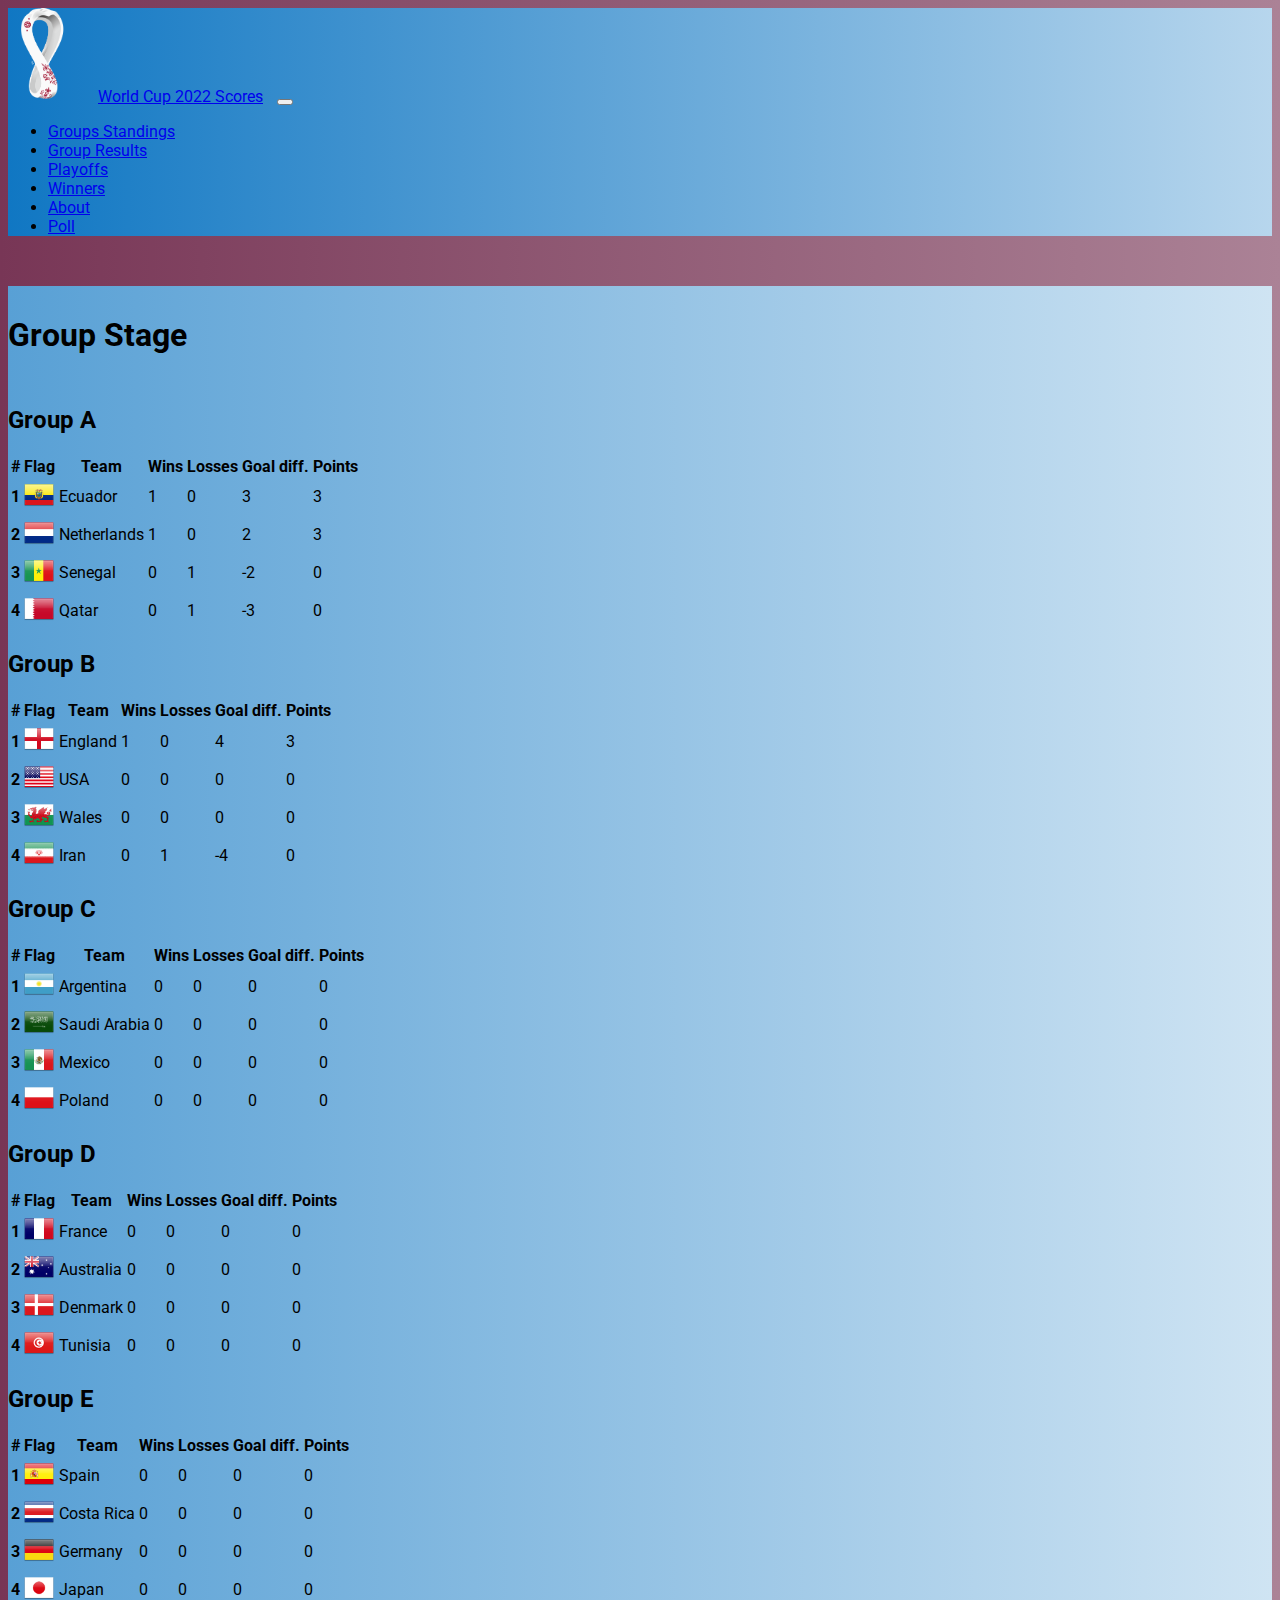
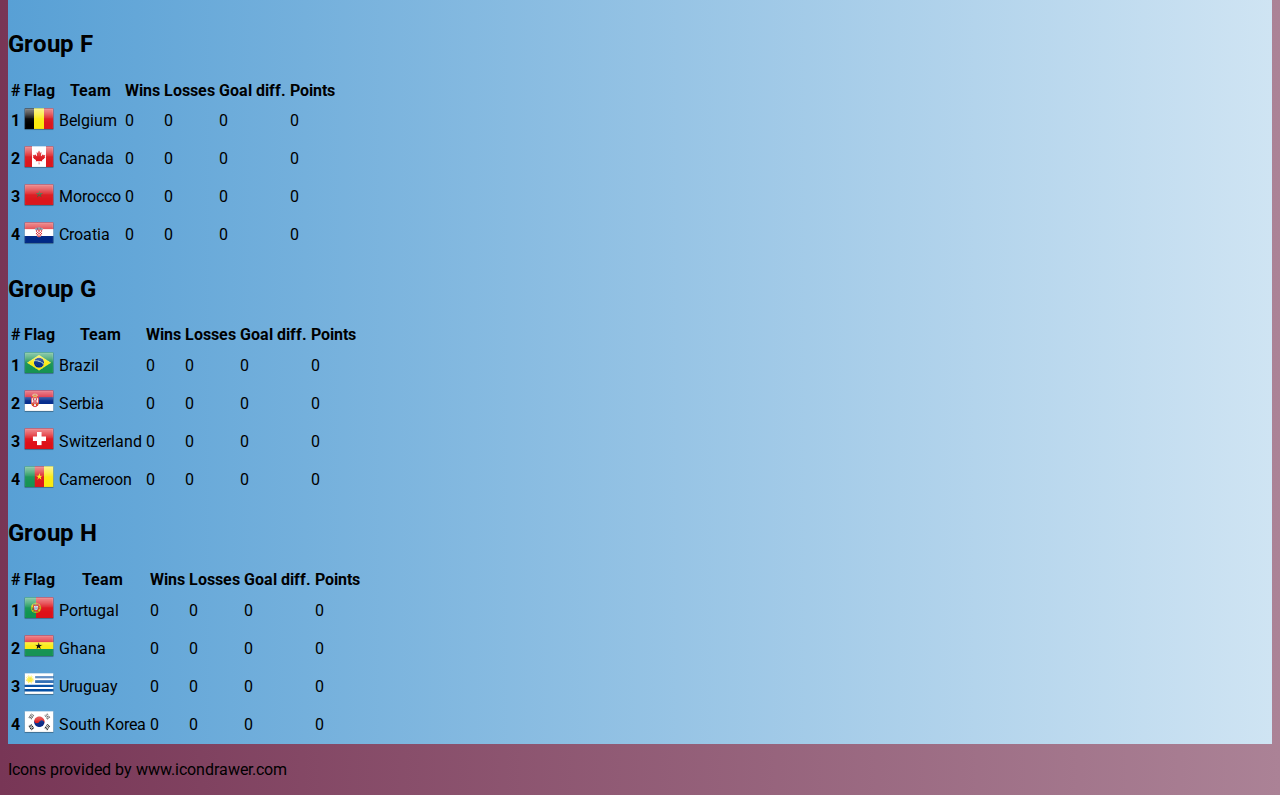
<file: index.html>
<!doctype html>
<html lang="en">
  <head>
    <meta charset="utf-8">
    <meta name="viewport" content="width=device-width, initial-scale=1">
    <title>World Cup 2022 interactive calendar</title>
    <link rel="preconnect" href="https://fonts.googleapis.com">
    <link rel="preconnect" href="https://fonts.gstatic.com" crossorigin>
    <link href="https://fonts.googleapis.com/css2?family=Roboto:wght@500&display=swap" rel="stylesheet">
    <link href="https://cdn.jsdelivr.net/npm/bootstrap@5.2.0-beta1/dist/css/bootstrap.min.css" rel="stylesheet" integrity="sha384-0evHe/X+R7YkIZDRvuzKMRqM+OrBnVFBL6DOitfPri4tjfHxaWutUpFmBp4vmVor" crossorigin="anonymous">
    <link rel="stylesheet" href="style.css">
  </head>

  <body>

    <nav class="navbar navbar-expand-lg">
      <div class="container-fluid">
        <a href="#" class="navbar-brand"><img width="50px" class="d-inline-block" src="img\logo.png" alt=""><span class="title-wc">World Cup 2022 Scores</span></a>
        <button class="navbar-toggler" type="button" data-bs-toggle="collapse" data-bs-target="#navbarSupportedContent" aria-controls="navbarSupportedContent" aria-expanded="false" aria-label="Toggle navigation">
          <span class="navbar-toggler-icon"></span>
        </button>
        <div class="collapse navbar-collapse" id="navbarSupportedContent">
          <ul class="navbar-nav me-auto mb-2 mb-lg-0">
            <li class="nav-item">
              <a class="nav-link active" aria-current="page" href="index.html">Groups Standings</a>
            </li>
            <li class="nav-item">
              <a class="nav-link" href="fixtures.html">Group Results</a>
            </li>
            <li class="nav-item">
              <a class="nav-link" href="#">Playoffs</a>
            </li>
            <li class="nav-item">
              <a class="nav-link" href="#">Winners</a>
            </li>
            <li class="nav-item">
              <a class="nav-link" href="#">About</a>
            </li>
            <li class="nav-item">
              <a class="nav-link" href="#">Poll</a>
            </li>
        </div>
      </div>
    </nav>

<div class="container group-stage rounded-5 text-center">
  <h1 class="text-center">Group Stage</h1>
  <!-- Groups A B -->
  <div class="row">
    <div class=" container-fluid col">
      <h2>Group A</h2>
      <table class="group-a table group-stage table-striped table-hover table-bordered">
      </table>
    </div>
  
  <div class="container-fluid col ">
    <h2>Group B</h2>
    <table class="group-b table group-stage table-striped table-hover table-bordered"> 
    </table>
  </div>
  </div>
  <!-- Groups C D -->
  <div class="row">
    <div class="group-c container-fluid col">
      <h2>Group C</h2>
      <table class="group-c table group-stage table-striped table-hover table-bordered">
      </table>
    </div>
  
  <div class="group-d container-fluid col ">
    <h2>Group D</h2>
    <table class="group-d table group-stage table-striped table-hover table-bordered">
     </table>
  </div>
  </div>
  <!-- Groups E F -->
  <div class="row">
    <div class="group-e container-fluid col">
      <h2>Group E</h2>
      <table class="group-e table group-stage table-striped table-hover table-bordered">
       </table>
    </div>
  
  <div class="group-f container-fluid col">
    <h2>Group F</h2>
    <table class="group-f table group-stage table-striped table-hover table-bordered">
    </table>
  </div>
  </div>
  <!-- Groups G H -->
  <div class="row">
    <div class="group-g container-fluid col">
      <h2>Group G</h2>
      <table class="group-g table group-stage table-striped table-hover table-bordered">
      </table>
    </div>
  
  <div class="group-h container-fluid col ">
    <h2>Group H</h2>
    <table class="group-h table group-stage table-striped table-hover table-bordered">
    </table>
  </div>
  </div>

</div>

    
    <script src="https://cdn.jsdelivr.net/npm/bootstrap@5.2.0-beta1/dist/js/bootstrap.bundle.min.js" integrity="sha384-pprn3073KE6tl6bjs2QrFaJGz5/SUsLqktiwsUTF55Jfv3qYSDhgCecCxMW52nD2" crossorigin="anonymous"></script>
    <script src="app.js"></script>
  </body>
  <footer>
    <p>Icons provided by www.icondrawer.com </p>
  </footer>
</html>
</file>
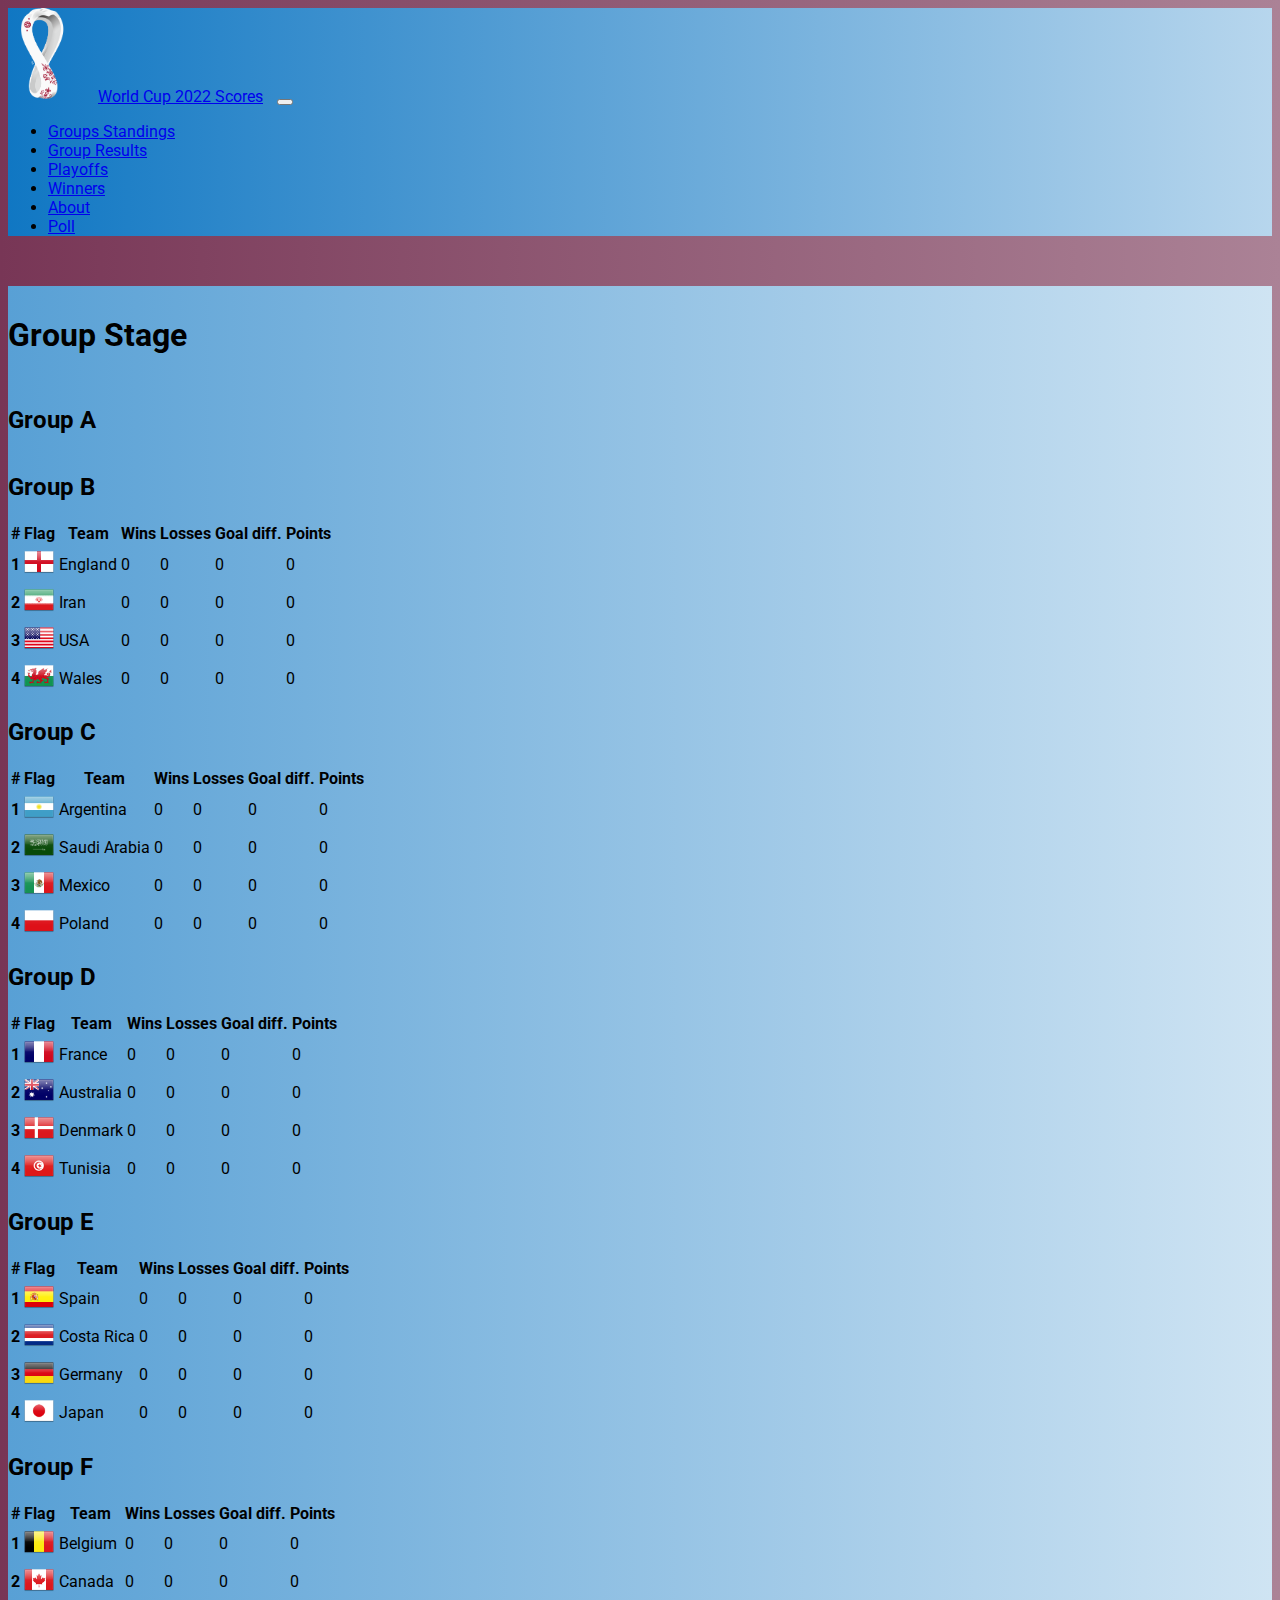
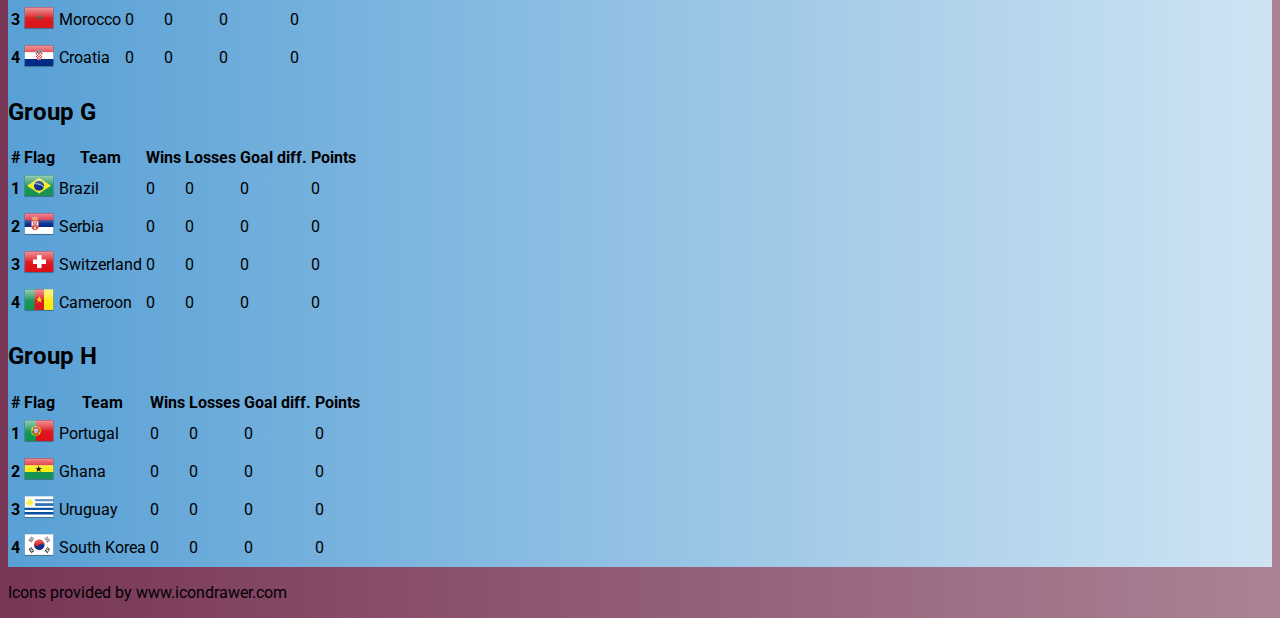
<file: fixtures.html>
<!doctype html>
<html lang="en">
  <head>
    <meta charset="utf-8">
    <meta name="viewport" content="width=device-width, initial-scale=1">
    <title>World Cup 2022 interactive calendar</title>
    <link rel="preconnect" href="https://fonts.googleapis.com">
    <link rel="preconnect" href="https://fonts.gstatic.com" crossorigin>
    <link href="https://fonts.googleapis.com/css2?family=Roboto:wght@500&display=swap" rel="stylesheet">
    <link href="https://cdn.jsdelivr.net/npm/bootstrap@5.2.0-beta1/dist/css/bootstrap.min.css" rel="stylesheet" integrity="sha384-0evHe/X+R7YkIZDRvuzKMRqM+OrBnVFBL6DOitfPri4tjfHxaWutUpFmBp4vmVor" crossorigin="anonymous">
    <link rel="stylesheet" href="style.css">
  </head>

  <body>

    <nav class="navbar navbar-expand-lg">
      <div class="container-fluid">
        <a href="#" class="navbar-brand"><img width="50px" class="d-inline-block" src="img\logo.png" alt=""><span class="title-wc">World Cup 2022 Scores</span></a>
        <button class="navbar-toggler" type="button" data-bs-toggle="collapse" data-bs-target="#navbarSupportedContent" aria-controls="navbarSupportedContent" aria-expanded="false" aria-label="Toggle navigation">
          <span class="navbar-toggler-icon"></span>
        </button>
        <div class="collapse navbar-collapse" id="navbarSupportedContent">
          <ul class="navbar-nav me-auto mb-2 mb-lg-0">
            <li class="nav-item">
              <a class="nav-link" href="index.html">Groups Standings</a>
            </li>
            <li class="nav-item">
              <a class="nav-link  active" aria-current="page" href="#">Group Results</a>
            </li>
            <li class="nav-item">
              <a class="nav-link" href="#">Playoffs</a>
            </li>
            <li class="nav-item">
              <a class="nav-link" href="#">Winners</a>
            </li>
            <li class="nav-item">
              <a class="nav-link" href="#">About</a>
            </li>
            <li class="nav-item">
              <a class="nav-link" href="#">Poll</a>
            </li>
        </div>
      </div>
    </nav>

<div class="container group-stage rounded-5 text-center">
  <h1 class="text-center">Group Stage</h1>
  <!-- Groups A B -->
  <div class="row">
    <div class=" container-fluid col">
      <h2>Group A</h2>
      <table class="groupA table group-stage table-striped table-hover table-bordered"></table>
    </div>
  
  <div class="container-fluid col ">
    <h2>Group B</h2>
    <table class="groupB table group-stage table-striped table-hover table-bordered"><thead><tr><th scope="col">#</th><th scope="col">Flag</th><th scope="col">Team</th><th scope="col">Wins</th><th scope="col">Losses</th><th scope="col">Goal diff.</th><th scope="col">Points</th></tr></thead><tbody><tr><th scope="row">1</th><td><img src="img\flags\_England.png" width="30px" alt=""></td><td>England</td><td>0</td><td>0</td><td>0</td><td>0</td></tr></tbody><tbody><tr><th scope="row">2</th><td><img src="img\flags\ir.png" width="30px" alt=""></td><td>Iran</td><td>0</td><td>0</td><td>0</td><td>0</td></tr></tbody><tbody><tr><th scope="row">3</th><td><img src="img\flags\us.png" width="30px" alt=""></td><td>USA</td><td>0</td><td>0</td><td>0</td><td>0</td></tr></tbody><tbody><tr><th scope="row">4</th><td><img src="img\flags\_Wales.png" width="30px" alt=""></td><td>Wales</td><td>0</td><td>0</td><td>0</td><td>0</td></tr></tbody></table>
  </div>
  </div>
  <!-- Groups C D -->
  <div class="row">
    <div class="group-c container-fluid col">
      <h2>Group C</h2>
      <table class="group-c table group-stage table-striped table-hover table-bordered"><thead><tr><th scope="col">#</th><th scope="col">Flag</th><th scope="col">Team</th><th scope="col">Wins</th><th scope="col">Losses</th><th scope="col">Goal diff.</th><th scope="col">Points</th></tr></thead><tbody><tr><th scope="row">1</th><td><img src="img\flags\ar.png" width="30px" alt=""></td><td>Argentina</td><td>0</td><td>0</td><td>0</td><td>0</td></tr></tbody><tbody><tr><th scope="row">2</th><td><img src="img\flags\sa.png" width="30px" alt=""></td><td>Saudi Arabia</td><td>0</td><td>0</td><td>0</td><td>0</td></tr></tbody><tbody><tr><th scope="row">3</th><td><img src="img\flags\mx.png" width="30px" alt=""></td><td>Mexico</td><td>0</td><td>0</td><td>0</td><td>0</td></tr></tbody><tbody><tr><th scope="row">4</th><td><img src="img\flags\pl.png" width="30px" alt=""></td><td>Poland</td><td>0</td><td>0</td><td>0</td><td>0</td></tr></tbody></table>
    </div>
  
  <div class="group-d container-fluid col ">
    <h2>Group D</h2>
    <table class="group-d table group-stage table-striped table-hover table-bordered"><thead><tr><th scope="col">#</th><th scope="col">Flag</th><th scope="col">Team</th><th scope="col">Wins</th><th scope="col">Losses</th><th scope="col">Goal diff.</th><th scope="col">Points</th></tr></thead><tbody><tr><th scope="row">1</th><td><img src="img\flags\fr.png" width="30px" alt=""></td><td>France</td><td>0</td><td>0</td><td>0</td><td>0</td></tr></tbody><tbody><tr><th scope="row">2</th><td><img src="img\flags\au.png" width="30px" alt=""></td><td>Australia</td><td>0</td><td>0</td><td>0</td><td>0</td></tr></tbody><tbody><tr><th scope="row">3</th><td><img src="img\flags\dk.png" width="30px" alt=""></td><td>Denmark</td><td>0</td><td>0</td><td>0</td><td>0</td></tr></tbody><tbody><tr><th scope="row">4</th><td><img src="img\flags\tn.png" width="30px" alt=""></td><td>Tunisia</td><td>0</td><td>0</td><td>0</td><td>0</td></tr></tbody></table>
  </div>
  </div>
  <!-- Groups E F -->
  <div class="row">
    <div class="group-e container-fluid col">
      <h2>Group E</h2>
      <table class="group-e table group-stage table-striped table-hover table-bordered"><thead><tr><th scope="col">#</th><th scope="col">Flag</th><th scope="col">Team</th><th scope="col">Wins</th><th scope="col">Losses</th><th scope="col">Goal diff.</th><th scope="col">Points</th></tr></thead><tbody><tr><th scope="row">1</th><td><img src="img\flags\es.png" width="30px" alt=""></td><td>Spain</td><td>0</td><td>0</td><td>0</td><td>0</td></tr></tbody><tbody><tr><th scope="row">2</th><td><img src="img\flags\cr.png" width="30px" alt=""></td><td>Costa Rica</td><td>0</td><td>0</td><td>0</td><td>0</td></tr></tbody><tbody><tr><th scope="row">3</th><td><img src="img\flags\de.png" width="30px" alt=""></td><td>Germany</td><td>0</td><td>0</td><td>0</td><td>0</td></tr></tbody><tbody><tr><th scope="row">4</th><td><img src="img\flags\jp.png" width="30px" alt=""></td><td>Japan</td><td>0</td><td>0</td><td>0</td><td>0</td></tr></tbody></table>
    </div>
  
  <div class="group-f container-fluid col">
    <h2>Group F</h2>
    <table class="group-f table group-stage table-striped table-hover table-bordered"><thead><tr><th scope="col">#</th><th scope="col">Flag</th><th scope="col">Team</th><th scope="col">Wins</th><th scope="col">Losses</th><th scope="col">Goal diff.</th><th scope="col">Points</th></tr></thead><tbody><tr><th scope="row">1</th><td><img src="img\flags\be.png" width="30px" alt=""></td><td>Belgium</td><td>0</td><td>0</td><td>0</td><td>0</td></tr></tbody><tbody><tr><th scope="row">2</th><td><img src="img\flags\ca.png" width="30px" alt=""></td><td>Canada</td><td>0</td><td>0</td><td>0</td><td>0</td></tr></tbody><tbody><tr><th scope="row">3</th><td><img src="img\flags\ma.png" width="30px" alt=""></td><td>Morocco</td><td>0</td><td>0</td><td>0</td><td>0</td></tr></tbody><tbody><tr><th scope="row">4</th><td><img src="img\flags\hr.png" width="30px" alt=""></td><td>Croatia</td><td>0</td><td>0</td><td>0</td><td>0</td></tr></tbody></table>
  </div>
  </div>
  <!-- Groups G H -->
  <div class="row">
    <div class="group-g container-fluid col">
      <h2>Group G</h2>
      <table class="group-g table group-stage table-striped table-hover table-bordered"><thead><tr><th scope="col">#</th><th scope="col">Flag</th><th scope="col">Team</th><th scope="col">Wins</th><th scope="col">Losses</th><th scope="col">Goal diff.</th><th scope="col">Points</th></tr></thead><tbody><tr><th scope="row">1</th><td><img src="img\flags\br.png" width="30px" alt=""></td><td>Brazil</td><td>0</td><td>0</td><td>0</td><td>0</td></tr></tbody><tbody><tr><th scope="row">2</th><td><img src="img\flags\rs.png" width="30px" alt=""></td><td>Serbia</td><td>0</td><td>0</td><td>0</td><td>0</td></tr></tbody><tbody><tr><th scope="row">3</th><td><img src="img\flags\ch.png" width="30px" alt=""></td><td>Switzerland</td><td>0</td><td>0</td><td>0</td><td>0</td></tr></tbody><tbody><tr><th scope="row">4</th><td><img src="img\flags\cm.png" width="30px" alt=""></td><td>Cameroon</td><td>0</td><td>0</td><td>0</td><td>0</td></tr></tbody></table>
    </div>
  
  <div class="group-h container-fluid col ">
    <h2>Group H</h2>
    <table class="group-h table group-stage table-striped table-hover table-bordered"><thead><tr><th scope="col">#</th><th scope="col">Flag</th><th scope="col">Team</th><th scope="col">Wins</th><th scope="col">Losses</th><th scope="col">Goal diff.</th><th scope="col">Points</th></tr></thead><tbody><tr><th scope="row">1</th><td><img src="img\flags\pt.png" width="30px" alt=""></td><td>Portugal</td><td>0</td><td>0</td><td>0</td><td>0</td></tr></tbody><tbody><tr><th scope="row">2</th><td><img src="img\flags\gh.png" width="30px" alt=""></td><td>Ghana</td><td>0</td><td>0</td><td>0</td><td>0</td></tr></tbody><tbody><tr><th scope="row">3</th><td><img src="img\flags\uy.png" width="30px" alt=""></td><td>Uruguay</td><td>0</td><td>0</td><td>0</td><td>0</td></tr></tbody><tbody><tr><th scope="row">4</th><td><img src="img\flags\kr.png" width="30px" alt=""></td><td>South Korea</td><td>0</td><td>0</td><td>0</td><td>0</td></tr></tbody></table>
  </div>
  </div>

</div>

    
    <script src="https://cdn.jsdelivr.net/npm/bootstrap@5.2.0-beta1/dist/js/bootstrap.bundle.min.js" integrity="sha384-pprn3073KE6tl6bjs2QrFaJGz5/SUsLqktiwsUTF55Jfv3qYSDhgCecCxMW52nD2" crossorigin="anonymous"></script>
    <script src="fixtures.js"></script>
  </body>
  <footer>
    <p>Icons provided by www.icondrawer.com </p>
  </footer>
</html>
</file>
<file: style.css>
body{
    /* background-color: #AB8296; */
    background: linear-gradient(90deg, #783656, #AB8296);
    /* background-image: var(--bs-gradient); */
    font-family: 'Roboto', sans-serif;

}

.title-wc{
    padding-left: 30px;
}

.navbar-brand{
    padding: 10px;
}

.navbar{
    background: linear-gradient(90deg, #1077C3, #B7D6ED);
    
}

h1{
    padding-top: 30px;
    padding-bottom: 30px;
}

div.group-stage{
    background: linear-gradient(90deg, #58A0D5, #CFE4F3);
    margin-top: 50px;
}
</file>
